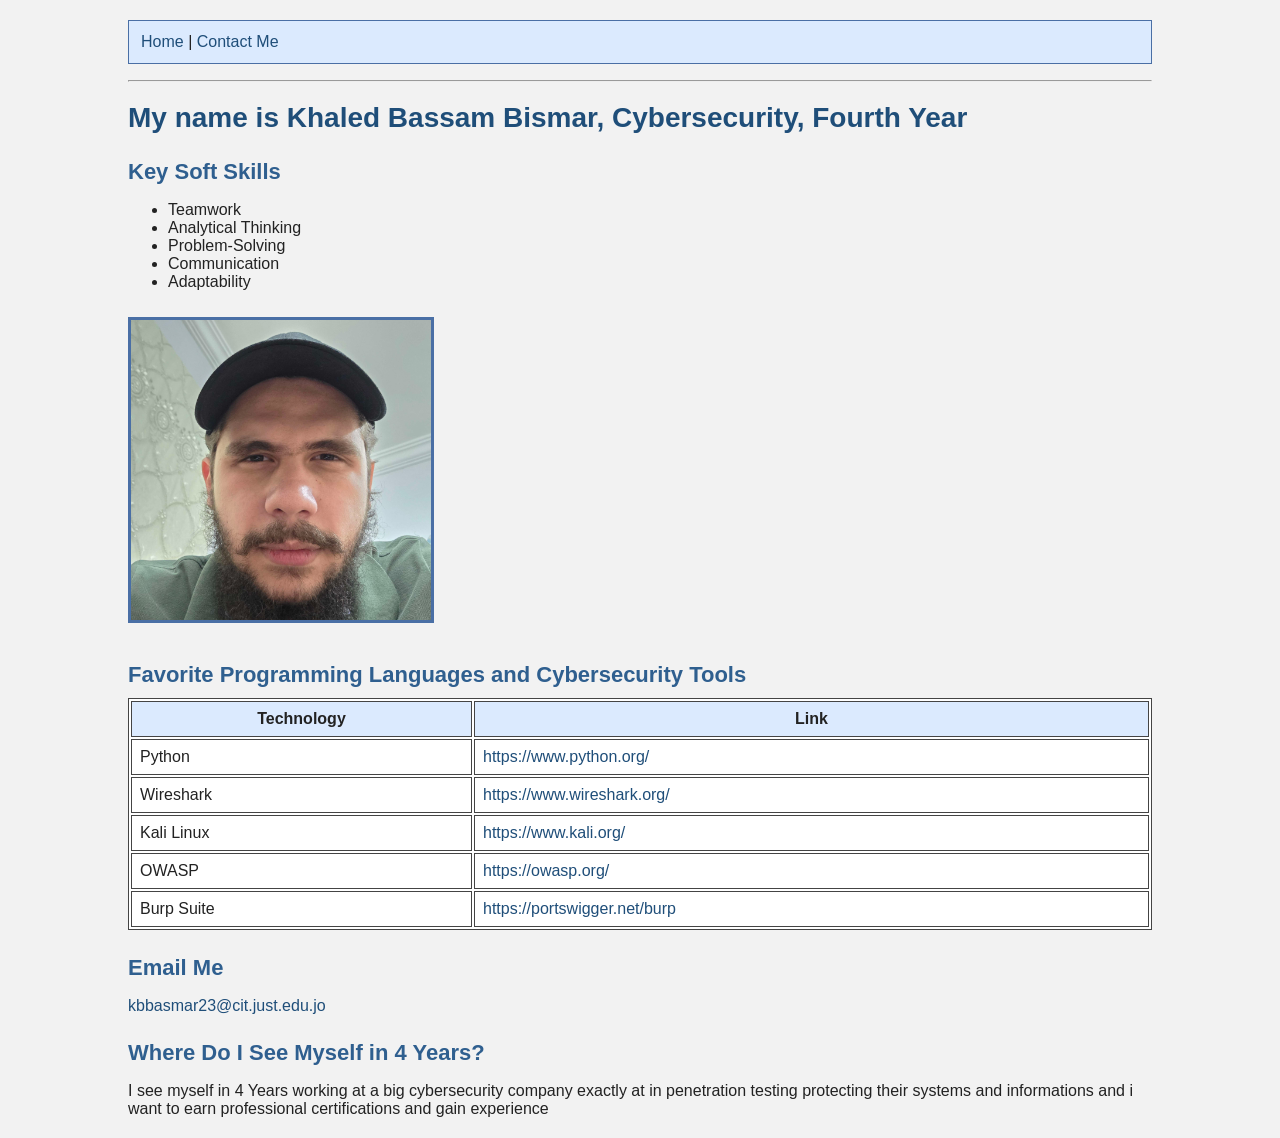
<file: index.html>
<!DOCTYPE html>
<html lang="en">
<head>
    <meta charset="UTF-8">
    <title>167870 - Khaled Bassam Bismar</title>
    <link rel="stylesheet" href="styles.css">
</head>

<body>

    <p class="navigation">
        <a href="index.html">Home</a>
        |
        <a href="contact.html">Contact Me</a>
    </p>

    <hr>

    <h1>My name is Khaled Bassam Bismar, Cybersecurity, Fourth Year</h1>

    <h2>Key Soft Skills</h2>

    <ul>
        <li>Teamwork</li>
        <li>Analytical Thinking</li>
        <li>Problem-Solving</li>
        <li>Communication</li>
        <li>Adaptability</li>
    </ul>

    <img src="khaled-photo.jpg"
         alt="Photo of Khaled Bassam Bismar">

    <h2>Favorite Programming Languages and Cybersecurity Tools</h2>

    <table>
        <tr>
            <th>Technology</th>
            <th>Link</th>
        </tr>

        <tr>
            <td>Python</td>
            <td>
                <a href="https://www.python.org/" target="_blank">
                    https://www.python.org/
                </a>
            </td>
        </tr>

        <tr>
            <td>Wireshark</td>
            <td>
                <a href="https://www.wireshark.org/" target="_blank">
                    https://www.wireshark.org/
                </a>
            </td>
        </tr>

        <tr>
            <td>Kali Linux</td>
            <td>
                <a href="https://www.kali.org/" target="_blank">
                    https://www.kali.org/
                </a>
            </td>
        </tr>

        <tr>
            <td>OWASP</td>
            <td>
                <a href="https://owasp.org/" target="_blank">
                    https://owasp.org/
                </a>
            </td>
        </tr>

        <tr>
            <td>Burp Suite</td>
            <td>
                <a href="https://portswigger.net/burp" target="_blank">
                    https://portswigger.net/burp
                </a>
            </td>
        </tr>
    </table>

    <h2>Email Me</h2>

    <p>
        <a href="mailto:kbbasmar23@cit.just.edu.jo">
            kbbasmar23@cit.just.edu.jo
        </a>
    </p>

    <h2>Where Do I See Myself in 4 Years?</h2>

    <p>
        I see myself in 4 Years working at a big cybersecurity company exactly at in penetration testing protecting their systems and informations and i want to earn professional certifications and gain experience
    </p>

</body>
</html>
</file>
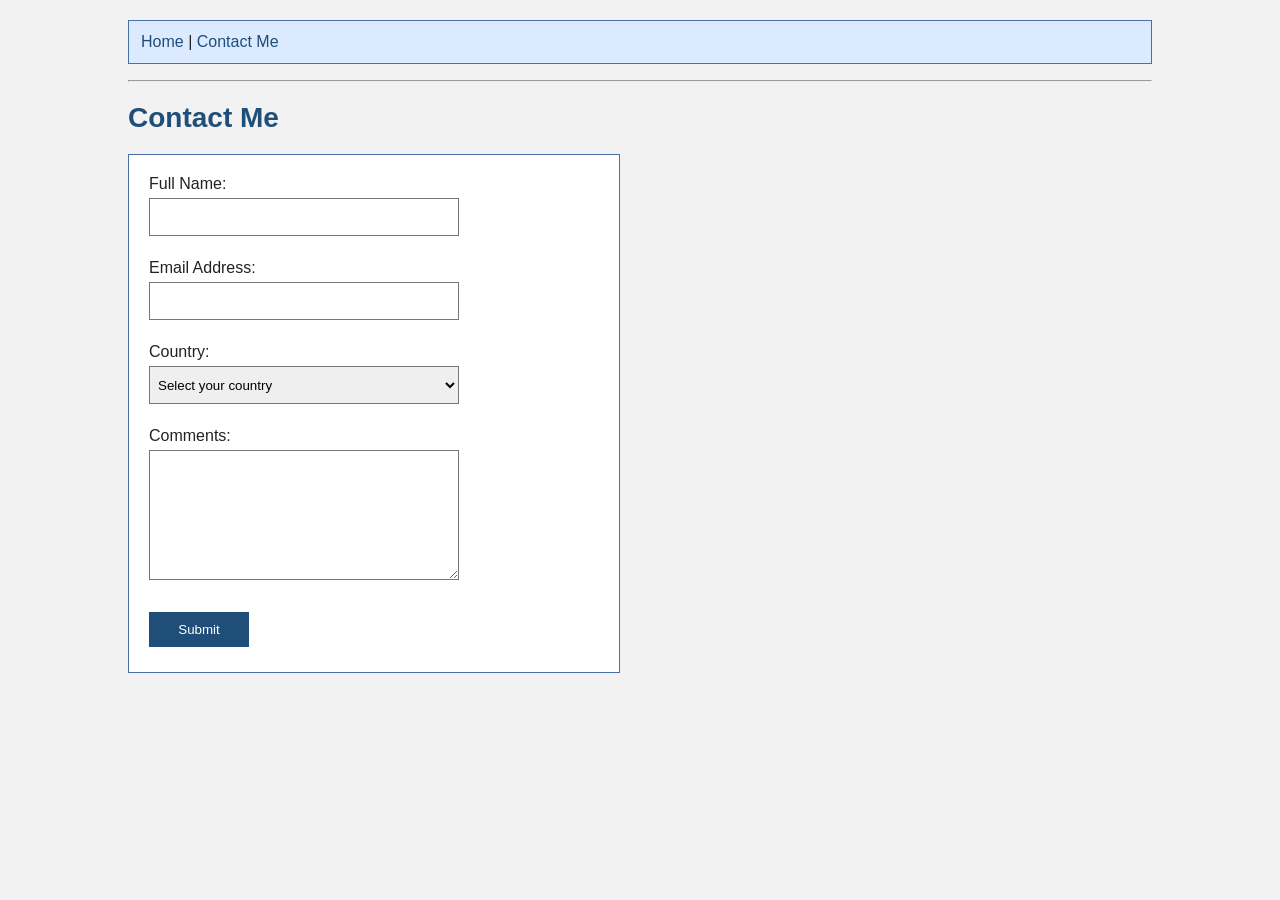
<file: contact.html>
<!DOCTYPE html>
<html lang="en">
<head>
    <meta charset="UTF-8">
    <title>167870 - Khaled Bassam Bismar - Contact Me</title>
    <link rel="stylesheet" href="styles.css">
</head>

<body>

    <p class="navigation">
        <a href="index.html">Home</a>
        |
        <a href="contact.html">Contact Me</a>
    </p>

    <hr>

    <h1>Contact Me</h1>

    <form onsubmit="return validateForm()">

        <label for="fullName">Full Name:</label>
        <br>
        <input type="text" id="fullName" name="fullName">
        <br><br>

        <label for="email">Email Address:</label>
        <br>
        <input type="email" id="email" name="email">
        <br><br>

        <label for="country">Country:</label>
        <br>
        <select id="country" name="country">
            <option value="">Select your country</option>
            <option value="Jordan">Jordan</option>
            <option value="Palestine">Palestine</option>
            <option value="Saudi Arabia">Saudi Arabia</option>
            <option value="United Arab Emirates">United Arab Emirates</option>
            <option value="Egypt">Egypt</option>
            <option value="Other">Other</option>
        </select>
        <br><br>

        <label for="comments">Comments:</label>
        <br>
        <textarea id="comments" name="comments"></textarea>
        <br><br>

        <input type="submit" value="Submit">

    </form>

    <script src="script.js"></script>

</body>
</html>
</file>
<file: styles.css>
body {
    background-color: #f2f2f2;
    color: #222222;
    font-family: Arial, sans-serif;
    font-size: 16px;
    width: 80%;
    margin: 20px auto;
}

.navigation {
    background-color: #dbeafe;
    border: 1px solid #4a6fa5;
    padding: 12px;
}

h1 {
    color: #1f4e79;
    font-size: 28px;
    margin: 20px 0;
}

h2 {
    color: #2f5f8f;
    font-size: 22px;
    margin: 25px 0 10px 0;
}

a {
    color: #1f4e79;
    text-decoration: none;
}

img {
    width: 300px;
    height: 300px;
    border: 3px solid #4a6fa5;
    margin: 10px 0;
}

table {
    background-color: #ffffff;
    width: 100%;
    border: 1px solid #444444;
    margin: 10px 0;
}

th {
    background-color: #dbeafe;
    border: 1px solid #444444;
    padding: 8px;
}

td {
    border: 1px solid #444444;
    padding: 8px;
}

form {
    background-color: #ffffff;
    width: 450px;
    border: 1px solid #4a6fa5;
    padding: 20px;
    margin: 20px 0;
}

input {
    width: 300px;
    height: 28px;
    border: 1px solid #777777;
    padding: 4px;
    margin: 5px 0;
}

select {
    width: 310px;
    height: 38px;
    border: 1px solid #777777;
    padding: 4px;
    margin: 5px 0;
}

textarea {
    width: 300px;
    height: 120px;
    border: 1px solid #777777;
    padding: 4px;
    margin: 5px 0;
}

input[type="submit"] {
    background-color: #1f4e79;
    color: #ffffff;
    width: 100px;
    height: 35px;
    border: 1px solid #1f4e79;
    padding: 5px;
    margin: 5px 0;
}
</file>
